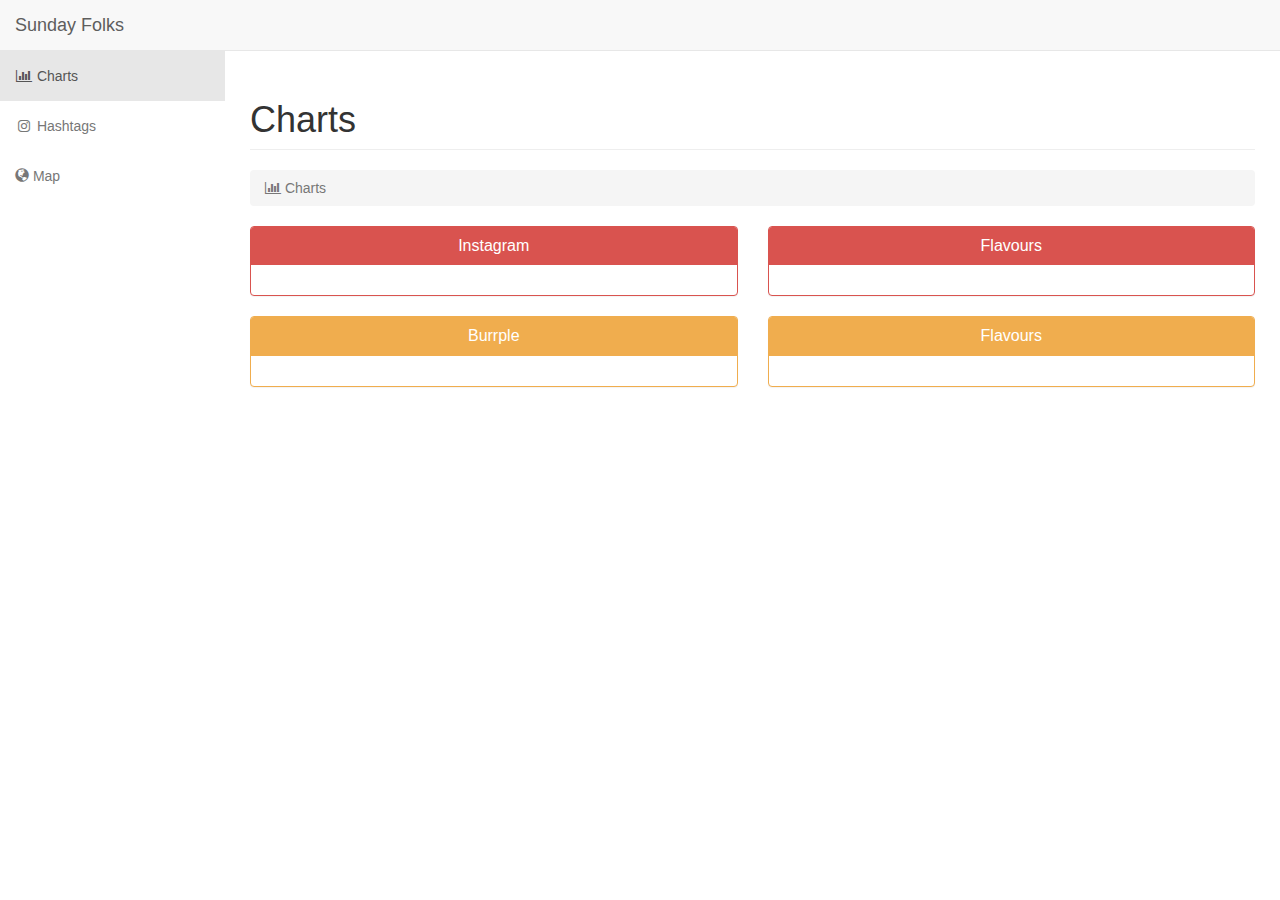
<file: charts.html>
<!DOCTYPE html>
<html lang="en">

<head>

    <meta charset="utf-8">
    <meta http-equiv="X-UA-Compatible" content="IE=edge">
    <meta name="viewport" content="width=device-width, initial-scale=1">
    <meta name="description" content="">
    <meta name="author" content="">

    <script src="https://ajax.googleapis.com/ajax/libs/jquery/2.1.3/jquery.min.js"></script>
    <!--   <script src="https://code.highcharts.com/highcharts.js"></script> -->
    <script src="https://code.highcharts.com/modules/exporting.js"></script>

    <script type="text/javascript" src="https://code.highcharts.com/stock/highstock.js"></script>
    <!-- annotations -->
    <!-- <script src="http://blacklabel.github.io/annotations/js/annotations.js"></script> -->

    <title>Sunday Folks</title>

    <!-- Bootstrap Core CSS -->
    <link href="css/bootstrap.min.css" rel="stylesheet">

    <!-- Custom CSS -->
    <link href="css/sb-admin.css" rel="stylesheet">

    <!-- Morris Charts CSS -->
    <link href="css/plugins/morris.css" rel="stylesheet">

    <!-- Custom Fonts -->
    <link href="font-awesome/css/font-awesome.min.css" rel="stylesheet" type="text/css">

    <!-- HTML5 Shim and Respond.js IE8 support of HTML5 elements and media queries -->
    <!-- WARNING: Respond.js doesn't work if you view the page via file:// -->
    <!--[if lt IE 9]>
        <script src="https://oss.maxcdn.com/libs/html5shiv/3.7.0/html5shiv.js"></script>
        <script src="https://oss.maxcdn.com/libs/respond.js/1.4.2/respond.min.js"></script>
        <![endif]-->

    </head>

    <body>

        <div id="wrapper">

            <!-- Navigation -->
            <nav class="navbar navbar-default navbar-fixed-top" role="navigation">
                <!-- Brand and toggle get grouped for better mobile display -->
                <div class="navbar-header">
                    <button type="button" class="navbar-toggle" data-toggle="collapse" data-target=".navbar-ex1-collapse">
                        <span class="sr-only">Toggle navigation</span>
                        <span class="icon-bar"></span>
                        <span class="icon-bar"></span>
                        <span class="icon-bar"></span>
                    </button>
                    <a class="navbar-brand" href="index.html">Sunday Folks</a>
                </div>

                <!-- Sidebar Menu Items - These collapse to the responsive navigation menu on small screens -->
                <div class="collapse navbar-collapse navbar-ex1-collapse">
                    <ul class="nav navbar-nav side-nav">
<!--                         <li>
                            <a href="index.html"><i class="fa fa-fw fa-dashboard"></i> Dashboard</a>
                        </li> -->
                        <li class="active">
                            <a href="charts.html"><i class="fa fa-fw fa-bar-chart-o"></i> Charts</a>
                        </li>
                        <li>
                            <a href="tfidf.html"><i class="fa fa-fw fa-instagram"></i> Hashtags </a>
                        </li>
                        <li>
                            <a href="map.html"><span class="glyphicon glyphicon-globe"></span>  Map</a>
                        </li>


                    </ul>
                </div>
                <!-- /.navbar-collapse -->
            </nav>

            <div id="page-wrapper">

                <div class="container-fluid">

                    <!-- Page Heading -->
                    <div class="row">
                        <div class="col-lg-12">
                            <h1 class="page-header">
                                Charts
                            </h1>
                            <ol class="breadcrumb">
     <!--                            <li>
                                    <i class="fa fa-dashboard"></i>  <a href="index.html">Dashboard</a>
                                </li> -->
                                <li class="active">
                                    <i class="fa fa-bar-chart-o"></i> Charts
                                </li>
                            </ol>
                        </div>
                    </div>

                    <!-- /.row -->

                    <div class="row">
                        <div class="col-lg-6">
                            <div class="panel panel-red">
                                <div class="panel-heading">
                                    <h3 class="panel-title"><center>Instagram</center> </h3>
                                </div>
                                <div class="panel-body">
                                    <div id="insta_month"></div>
                                    <script language="JavaScript" src="js/insta_month.js"></script>
                                </div>
                            </div>
                        </div>
                        <div class="col-lg-6">
                            <div class="panel panel-primary panel-red">
                                <div class="panel-heading">
                                    <h3 class="panel-title"><center>Flavours</center></h3>
                                </div>
                                <div class="panel-body">
                                    <div id="insta_flavours"></div>
                                    <script language="JavaScript" src="js/insta_flavours.js"></script>
                                </div>
                            </div>
                        </div>
                    </div>

                    <!-- /.row -->

                    <div class="row">
                        <div class="col-lg-6">
                            <div class="panel panel-yellow">
                                <div class="panel-heading">
                                    <h3 class="panel-title"><center>Burrple</center> </h3>
                                </div>
                                <div class="panel-body">
                                    <div id="container"></div>
                                    <script language="JavaScript" src="js/burpple_month.js"></script>
                                </div>
                            </div>
                        </div>
                        <div class="col-lg-6">
                            <div class="panel panel-primary panel-yellow">
                                <div class="panel-heading">
                                    <h3 class="panel-title"><center>Flavours</center></h3>
                                </div>
                                <div class="panel-body">
                                    <div id="container2"></div>
                                    <script language="JavaScript" src="js/burpple_flavours.js"></script>
                                </div>
                            </div>
                        </div>
                    </div>

                </div>

            </div>

        </div>

    </div>

    <!-- jQuery -->
    <script src="js/jquery.js"></script>

    <!-- Bootstrap Core JavaScript -->
    <script src="js/bootstrap.min.js"></script>

</body>

</html>
</file>
<file: css/plugins/morris.css>
.morris-hover{position:absolute;z-index:1000}.morris-hover.morris-default-style{border-radius:10px;padding:6px;color:#666;background:rgba(255,255,255,0.8);border:solid 2px rgba(230,230,230,0.8);font-family:sans-serif;font-size:12px;text-align:center}.morris-hover.morris-default-style .morris-hover-row-label{font-weight:bold;margin:0.25em 0}
.morris-hover.morris-default-style .morris-hover-point{white-space:nowrap;margin:0.1em 0}
</file>
<file: css/sb-admin.css>
/*!
 * Start Bootstrap - SB Admin (http://startbootstrap.com/)
 * Copyright 2013-2016 Start Bootstrap
 * Licensed under MIT (https://github.com/BlackrockDigital/startbootstrap/blob/gh-pages/LICENSE)
 */

/* Global Styles */

body {
    margin-top: 100px;
    background-color: white;
}

@media(min-width:768px) {
    body {
        margin-top: 50px;
    }
}

#wrapper {
    padding-left: 0;
}

#page-wrapper {
    width: 100%;
    padding: 0;
    background-color: white;
}

.huge {
    font-size: 50px;
    line-height: normal;
}

@media(min-width:768px) {
    #wrapper {
        padding-left: 225px;
    }

    #page-wrapper {
        padding: 10px;
       
    }
}


/* Top Navigation */

.top-nav {
    padding: 0 15px;
}

.top-nav>li {
    display: inline-block;
    float: left;
}

.top-nav>li>a {
    padding-top: 15px;
    padding-bottom: 15px;
    line-height: 20px;
    color: #999;
}

.top-nav>li>a:hover,
.top-nav>li>a:focus,
.top-nav>.open>a,
.top-nav>.open>a:hover,
.top-nav>.open>a:focus {
    color: #fff;
    background-color: white;
}

.top-nav>.open>.dropdown-menu {
    float: left;
    position: absolute;
    margin-top: 0;
    border: 1px solid rgba(0,0,0,.15);
    border-top-left-radius: 0;
    border-top-right-radius: 0;
    background-color: #fff;
    -webkit-box-shadow: 0 6px 12px rgba(0,0,0,.175);
    box-shadow: 0 6px 12px rgba(0,0,0,.175);
}

.top-nav>.open>.dropdown-menu>li>a {
    white-space: normal;
}

ul.message-dropdown {
    padding: 0;
    max-height: 250px;
    overflow-x: hidden;
    overflow-y: auto;
}

li.message-preview {
    width: 275px;
    border-bottom: 1px solid rgba(0,0,0,.15);
}

li.message-preview>a {
    padding-top: 15px;
    padding-bottom: 15px;
}

li.message-footer {
    margin: 5px 0;
}

ul.alert-dropdown {
    width: 200px;
}

/* Side Navigation */

@media(min-width:768px) {
    .side-nav {
        position: fixed;
        top: 51px;
        left: 225px;
        width: 225px;
        margin-left: -225px;
        border: none;
        border-radius: 0;
        overflow-y: auto;
        background-color: white;
        bottom: 0;
        overflow-x: hidden;
        padding-bottom: 40px;
    }

    .side-nav>li>a {
        width: 225px;
    }

    .side-nav li a:hover,
    .side-nav li a:focus {
        outline: none;
        background-color: lightgrey!important;
    }
}

.side-nav>li>ul {
    padding: 0;
}

.side-nav>li>ul>li>a {
    display: block;
    padding: 10px 15px 10px 38px;
    text-decoration: none;
    color: #999;
}

.side-nav>li>ul>li>a:hover {
    color: grey;
}

/* Flot Chart Containers */

.flot-chart {
    display: block;
    height: 400px;
}

.flot-chart-content {
    width: 100%;
    height: 100%;
}

/* Custom Colored Panels */

.huge {
    font-size: 40px;
}

.panel-green {
    border-color: #5cb85c;
}

.panel-green > .panel-heading {
    border-color: #5cb85c;
    color: #fff;
    background-color: #5cb85c;
}

.panel-green > a {
    color: #5cb85c;
}

.panel-green > a:hover {
    color: #3d8b3d;
}

.panel-red {
    border-color: #d9534f;
}

.panel-red > .panel-heading {
    border-color: #d9534f;
    color: #fff;
    background-color: #d9534f;
}

.panel-red > a {
    color: #d9534f;
}

.panel-red > a:hover {
    color: #b52b27;
}

.panel-yellow {
    border-color: #f0ad4e;
}

.panel-yellow > .panel-heading {
    border-color: #f0ad4e;
    color: #fff;
    background-color: #f0ad4e;
}

.panel-yellow > a {
    color: #f0ad4e;
}

.panel-yellow > a:hover {
    color: #df8a13;
}
</file>
